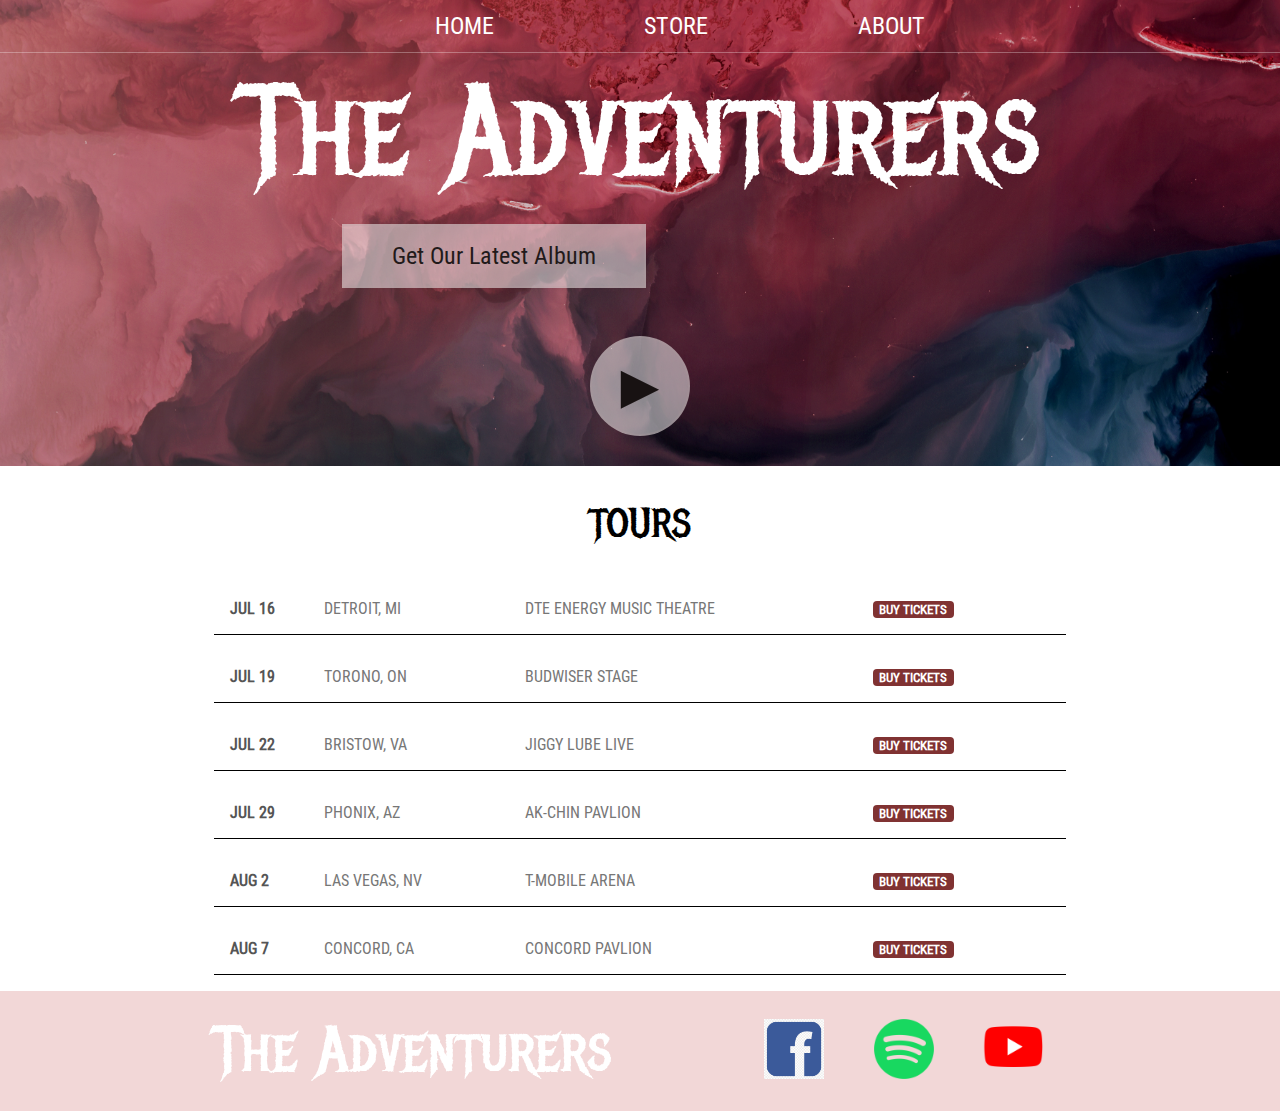
<file: Index.html>
<!DOCTYPE html>
<html>
   <head>
      <title>The Adventurers</title>
      <meta name="description" content="This is the description">
      <link rel="stylesheet" href="Styles.css"/>
   </head>
   <body>
      <header class="main-header">
         <nav class="nav main-nav">
            <ul>
               <ul>
                  <li><a href="Index.html">HOME</a></li>
                  <li><a href="Store.html">STORE</a></li>
                  <li><a href="About.html">ABOUT</a></li>
                  </ul>
         </nav>
         <h1 class="band-name band-name-large">The Adventurers</h1>
         <div class="container">
            <button class="btn btn-header" type="button">Get Our Latest Album</button>
         </div>
         <button class="btn btn-header btn-play" type="button">&#9658;</button>
      </header>

      <section class="content-section container">
         <h2 class="section-header"> TOURS </h2>
         <div>
            <div class="tour-row">
               <span class="tour-item tour-date">JUL 16</span>

               <span class="tour-item tour-city">DETROIT, MI</span>

               <span class="tour-item tour-arena">DTE ENERGY MUSIC THEATRE</span>

               <button class="tour-item tour-btn btn-primary" type="button">BUY TICKETS</button>

            </div>

            <div class="tour-row">
               <span class="tour-item tour-date">JUL 19</span>

               <span class="tour-item tour-city">TORONO, ON</span>
 
               <span class="tour-item tour-arena">BUDWISER STAGE</span>
               
               <button class="tour-item tour-btn btn-primary" type="button">BUY TICKETS</button>

            </div>

            <div class="tour-row">
               <span class="tour-item tour-date"> JUL 22</span>

               <span class="tour-item tour-city">BRISTOW, VA</span>

               <span class="tour-item tour-arena">JIGGY LUBE LIVE</span>

               <button class="tour-item tour-btn btn-primary" type="button">BUY TICKETS</button>
            </div>

            <div class="tour-row">
               <span class="tour-item tour-date">JUL 29</span>

               <span class="tour-item tour-city">PHONIX, AZ</span>

              <span class="tour-item tour-arena">AK-CHIN PAVLION</span>
              
              <button class="tour-item tour-btn btn-primary" type="button">BUY TICKETS</button>
            </div>

            <div class="tour-row">
               <span class="tour-item tour-date">AUG 2</span>

               <span class="tour-item tour-city">LAS VEGAS, NV</span>

               <span class="tour-item tour-arena">T-MOBILE ARENA</span>

               <button class="tour-item tour-btn btn-primary" type="button">BUY TICKETS</button>
            </div>

            <div class="tour-row">
               <span class="tour-item tour-date">AUG 7</span>

                <span class="tour-item tour-city">CONCORD, CA</span>

               <span class="tour-item tour-arena">CONCORD PAVLION</span>

               <button class="tour-item tour-btn btn-primary" type="button">BUY TICKETS</button>
            </div>

            
         </div>
      </section>

      <footer class="main-footer">
         <div class="container main-footer-container">
         <h3 class="band-name"> The Adventurers</h3>
         <ul class="nav footer-nav">
            <li>
               <a href="https://fb.com" target="_blank">
                  <img src="Images/facebooklogo.png";/>
               </a>
            </li>
        
            <li>
               <a href="https://spotify.com" target="_blank">
                  <img src="Images/SpotifyLogo.png";/>
               </a>
            </li>

            <li>
               <a href="https://youtube.com" target="_blank">
                  <img src="Images/YoutubeLogo.png";/>
            </a>
          </li>
         </ul>
         </div>
      </footer>       
   </body>
</html>
</file>
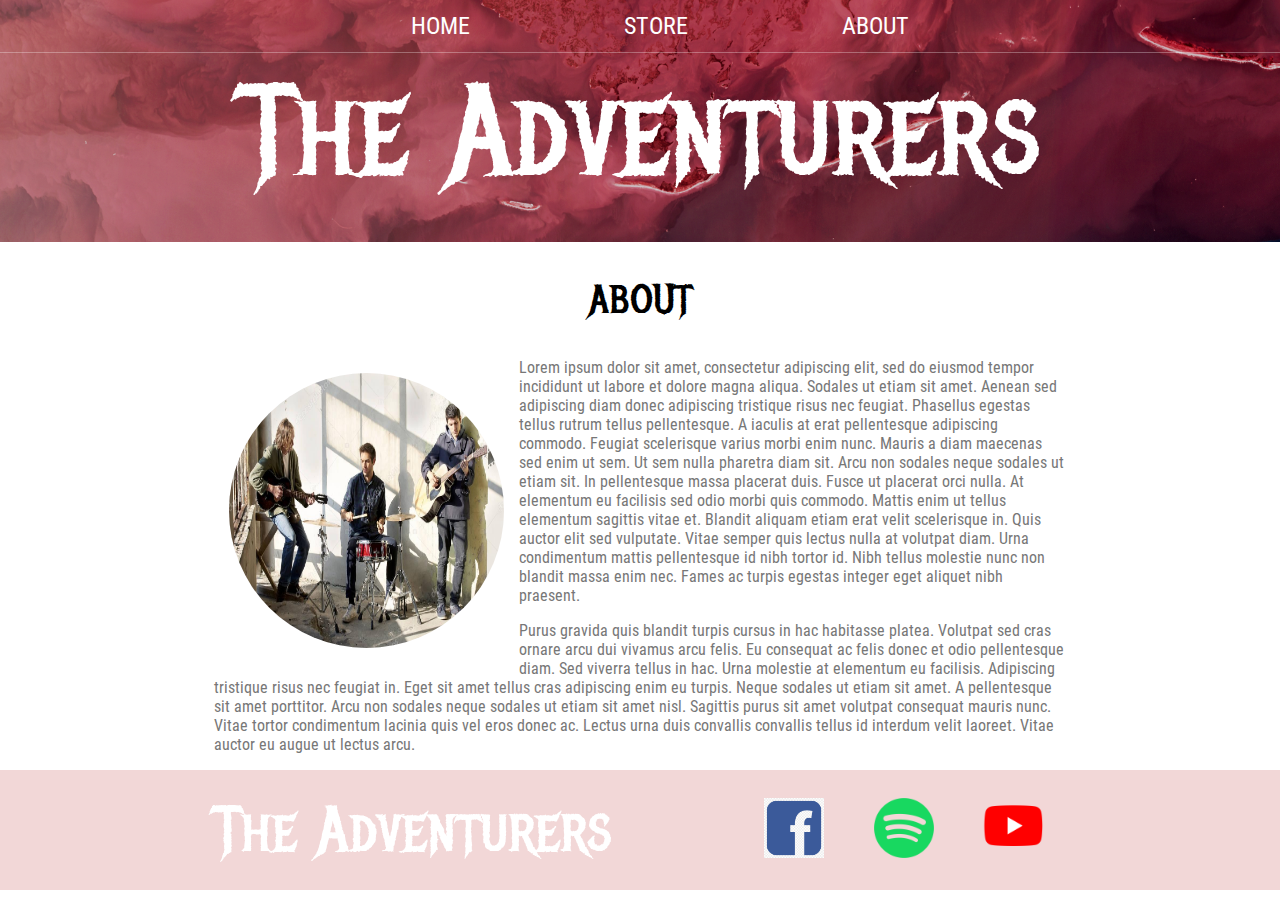
<file: About.html>
<!DOCTYPE html>
<html>
   <head>
      <title>The Adventurers | About</title>
      <meta name="description" content="This is the description">
      <link rel="stylesheet" href="Styles.css"/>
   </head>
   <body>
      <header class="main-header">
         <nav class="nav main-nav">
            <ul>
               <li><a href="Index.html">HOME</a></li>
               <li><a href="Store.html">STORE</a></li>
               <li><a href="About.html">ABOUT</a></li>
               </ul>
         </nav>
         <h1 class="band-name band-name-large">The Adventurers</h1>
      </header>
      <section class="content-section container">
         <h2 class="section-header">ABOUT</h2>
         <img class="about-band-image" src="Images/band.jpg";/>
         <p>Lorem ipsum dolor sit amet, consectetur adipiscing
            elit, sed do eiusmod tempor incididunt ut labore et
            dolore magna aliqua. Sodales ut etiam sit amet. 
            Aenean sed adipiscing diam donec adipiscing tristique 
            risus nec feugiat. Phasellus egestas tellus rutrum tellus 
            pellentesque. A iaculis at erat pellentesque adipiscing commodo.
            Feugiat scelerisque varius morbi enim nunc. Mauris a diam maecenas
            sed enim ut sem. Ut sem nulla pharetra diam sit. Arcu non sodales 
            neque sodales ut etiam sit. In pellentesque massa placerat duis. 
            Fusce ut placerat orci nulla. At elementum eu facilisis sed odio morbi 
            quis commodo. Mattis enim ut tellus elementum sagittis vitae et. 
            Blandit aliquam etiam erat velit scelerisque in. Quis auctor elit sed vulputate. 
            Vitae semper quis lectus nulla at volutpat diam. Urna condimentum mattis pellentesque
            id nibh tortor id. Nibh tellus molestie nunc non blandit massa enim nec.
            Fames ac turpis egestas integer eget aliquet nibh praesent.
         </p>
         <p>
            Purus gravida quis blandit turpis cursus in hac habitasse platea.
            Volutpat sed cras ornare arcu dui vivamus arcu felis.
            Eu consequat ac felis donec et odio pellentesque diam. 
            Sed viverra tellus in hac. Urna molestie at elementum eu facilisis. 
            Adipiscing tristique risus nec feugiat in. Eget sit amet tellus cras adipiscing enim eu turpis.
            Neque sodales ut etiam sit amet. A pellentesque sit amet porttitor. Arcu non sodales neque sodales 
            ut etiam sit amet nisl. Sagittis purus sit amet volutpat consequat mauris nunc.
            Vitae tortor condimentum lacinia quis vel eros donec ac. Lectus urna duis convallis convallis tellus
            id interdum velit laoreet. Vitae auctor eu augue ut lectus arcu.
         </p>
      </section>

      <footer class="main-footer">
         <div class="container main-footer-container">
         <h3 class="band-name"> The Adventurers</h3>
         <ul class="nav footer-nav">
            <li>
               <a href="https://fb.com" target="_blank">
                  <img src="Images/facebooklogo.png";/>
               </a>
            </li>
        
            <li>
               <a href="https://spotify.com" target="_blank">
                  <img src="Images/SpotifyLogo.png";/>
               </a>
            </li>

            <li>
               <a href="https://youtube.com" target="_blank">
                  <img src="Images/YoutubeLogo.png";/>
            </a>
          </li>
         </ul>
         </div>
      </footer>    
   </body>
</html>
</file>
<file: Styles.css>
@font-face {
    font-family: "Roboto Condenced Regular";
    src: url("Fonts/RobotoCondensed-Regular.ttf");
    font-weight: normal;
    font-style: normal;
}

@font-face {
    font-family: "Metal Mania Regular";
    src: url("Fonts/MetalMania-Regular.ttf");
    font-weight: normal;
    font-style: normal;
}

*  {
        box-sizing: border-box;
        font-family: "Roboto Condenced Regular";
        color: #777;
    }


html, body {
    margin: 0;
    padding: 0;

}

.nav ul {
    margin: 0;
}

.nav li {
    display: inline;
}

.nav a {
    display: inline-block;
    padding: .5em;
    color: white;
    text-decoration: none;
}

.main-nav {
    text-align: center;
    font-size: 1.5em;
    font-weight: lighter;
    border-bottom: 1px solid rgba(255, 255, 255, .3);
}

.main-nav li {
    padding: 0 5%;
}

.nav a:hover {
    background-color: rgba(255, 255, 255, .3);
}


.main-header{
    background-color: rgba(0,0,0,.2);
    background-image: url("Images/MainHeaderBackground.jpg");
    background-blend-mode: multiply;
    background-size: cover;
    padding-bottom:  30px;
}

.band-name {
    text-align: center;
    margin: 0;
    font-size: 4em;
    font-family: "Metal Mania Regular";
    font-weight: normal;
    color: white;
}

.band-name-large {
    font-size: 8em;
}

.content-section {
    margin: 1em;
}

.container {
    max-width: 900px;
    margin: 0 auto;
    padding: 0 1.5em;
}

.section-header {
    font-family: "Metal Mania Regular";
    font-weight: normal;
    color: rgba(0, 0, 0, 1 );
    text-align: center;
    font-size: 2.5em;
}

.about-band-image {
    float: left;
    height: 275px;
    width: 275px;
    margin: 15px;
    border-radius: 50%;
}

.main-footer {
    background-color: rgba(189, 54, 54, 0.2);
    color:white;
    padding: .25em 0;
}

.main-footer-container {
    display: flex;
    align-items: center;
}

.main-footer-container ul {
    flex-grow: 1;
    text-align: end;
}

.footer-nav li {
    padding: 0 .92em;
}

.footer-nav img {
    width: 60px;
    height: 60px;
}

.btn {
    text-align: center;
    vertical-align: middle;
    padding: .67em;
    cursor: pointer;
}

.btn-header {
    margin: .5em 15% 2em 15%;
    color: rgb(34, 26, 26);
    border: 2px solid rgba(180, 162, 162, 0.2);
    background-color: rgba(255,255,255,.5);
    border-radius: 0;
    font-size: 1.5em;
    font-weight: lighter;
    padding-left: 2em;
    padding-right: 2em;
}

.btn-header:hover {
    background-color: rgba(255,255,255,.3);
}

.btn-play {
    display: block;
    margin: 0 auto;
    color: rgba(24, 18, 18);
    font-size: 4em;
    border-radius: 50%;
    padding: 0;
    width: 100px;
    height: 100px;
}

.tour-row {
    border-bottom: 1px solid black;
    padding: 1em;
    margin-bottom: 1em;
}

.tour-tow:last-child {
    border-bottom: none;
}

.tour-item {
    display: inline-block;
    padding-right: .5em;
}

.tour-date {
    color: #555;
    font-weight: bold;
    width: 11%;
}

.tour-city {
    width: 24%;
}

.tour-arena {
    width: 42%;
}

.tour-btn {
    max-width: 19%;
}

.btn-primary {
    color: white;
    background-color: rgb(128, 50, 50);
    border: none;
    border-radius: .3em;
    font-weight: bold;
}

.btn-primary:hover {
    background-color: rgba(83, 11, 11, 0.3);
}

.shop-item {
    margin: 30px;
}

.shop-item-title {
    display: block;
    width:100%;
    text-align: center;
    font-weight: bold;
    font-size: 1.5em;
    color: #333;
    margin-bottom: 15px;
}

.shop-item-image {
    height: 250px;
    width: 300px;
}

.shop-item-details {
    display: flex;
    align-items: center;
    padding: 5px;
}

.shop-item-price {
    flex-grow: 1;
    color: #333;
}

.shop-items {
    display: flex;
    flex-wrap: wrap;
    justify-content: space-around;

}

.cart-header {
    font-weight: bold;
    font-size: 1.2em;
    color: #333;
}

.cart-column {
    display: flex;
    align-items: center;
    border-bottom: 1px solid black;
    margin-right: 1.5em;
    padding-bottom: 10px;
    margin-top: 10px;
}

.cart-row {
    display: flex;
}

.cart-item {
    width: 45%;
}

.cart-price {
    width: 20%;
    font-size: 1.2em ;
    color: #333;
}

.cart-quantity {
    width: 35%;
}

.cart-item-title {
    color: #333;
    margin-left: .5em;
    font-size: 1.2em;
}

.cart-item-image {
    width: 75px;
    height: auto;
    border-radius: 10px;
}

.btn-danger {
    color: white;
    background-color: #E85757;
    border: none;
    border-radius: .3em;
    font-weight: bold;
}

.btn-danger:hover {
    background-color: #CC4C4C;
}

.cart-quantity-input {
    height: 34px;
    width: 50px;
    border-radius: 5px;
    border: 1px solid rgb(128, 50, 50);
    background-color: #eee;
    color: #333;
    padding: 0;
    text-align: center;
    font-size: 1.2em;
    margin-right: 25px;
}

.cart-row:last-child {
    border-bottom: 1px solid black;
}

.cart-row:last-child .cart-column {
    border: none;
}

.cart-total {
    text-align: end;
    margin-top: 10px;
    margin-right: 10px;
}

.cart-total-title {
    font-weight: bold;
    font-size: 1.5em;
    color: black;
    margin-right: 20px;
}

.cart-total-price {
    color: #333;
    font-size: 1.1em;
}

.btn-purchase {
    display: block;
    margin: 40px auto 80px auto;
    font-size: 1.75em;
}
</file>
